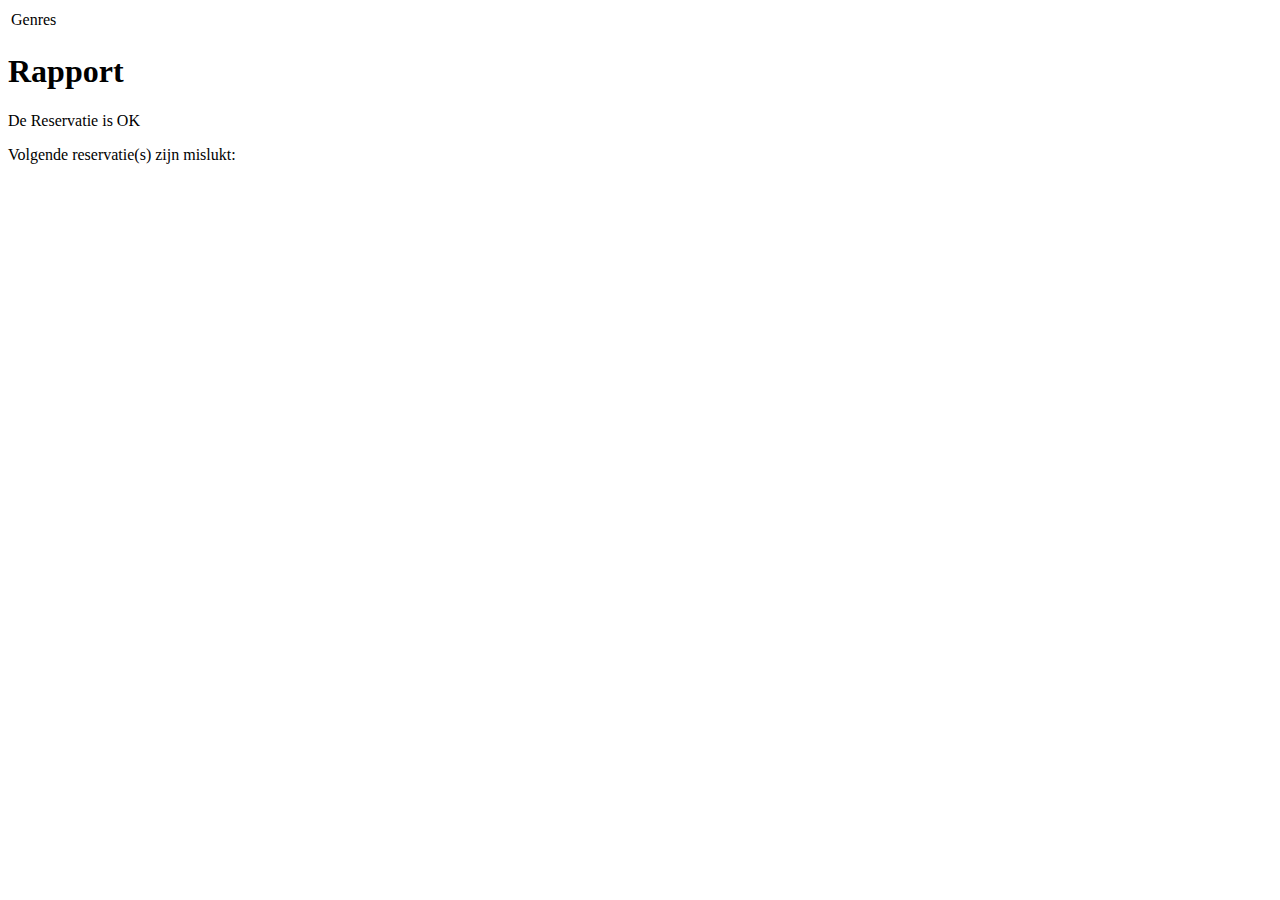
<file: src/main/resources/templates/bevestigd.html>
<html lang="nl" xmlns:th="http://www.thymeleaf.org">
<head th:replace="fragments::head('Bevestigd')"></head>

<body>
<table>
  <tr>
        <td><a th:href="@{/klant/new} ">Genres </a></td>
    </tr>
</table>

<h1>Rapport</h1>


<span th:if="${mislukFilms} == null">
    <p>De Reservatie is OK</p>
<!--    <p> Het mandje is terug leeg voor de volgende bestelling</p>-->

</span>

<span th:if="${mislukFilms} != null">
    <p>Volgende reservatie(s) zijn mislukt:</p>
    <ul th:each="film:${mislukFilms}" th:text="${film}" >
        <span th:text="${film}"></span> <br><br>
    </ul>
</span>


</body>
</html>
</file>
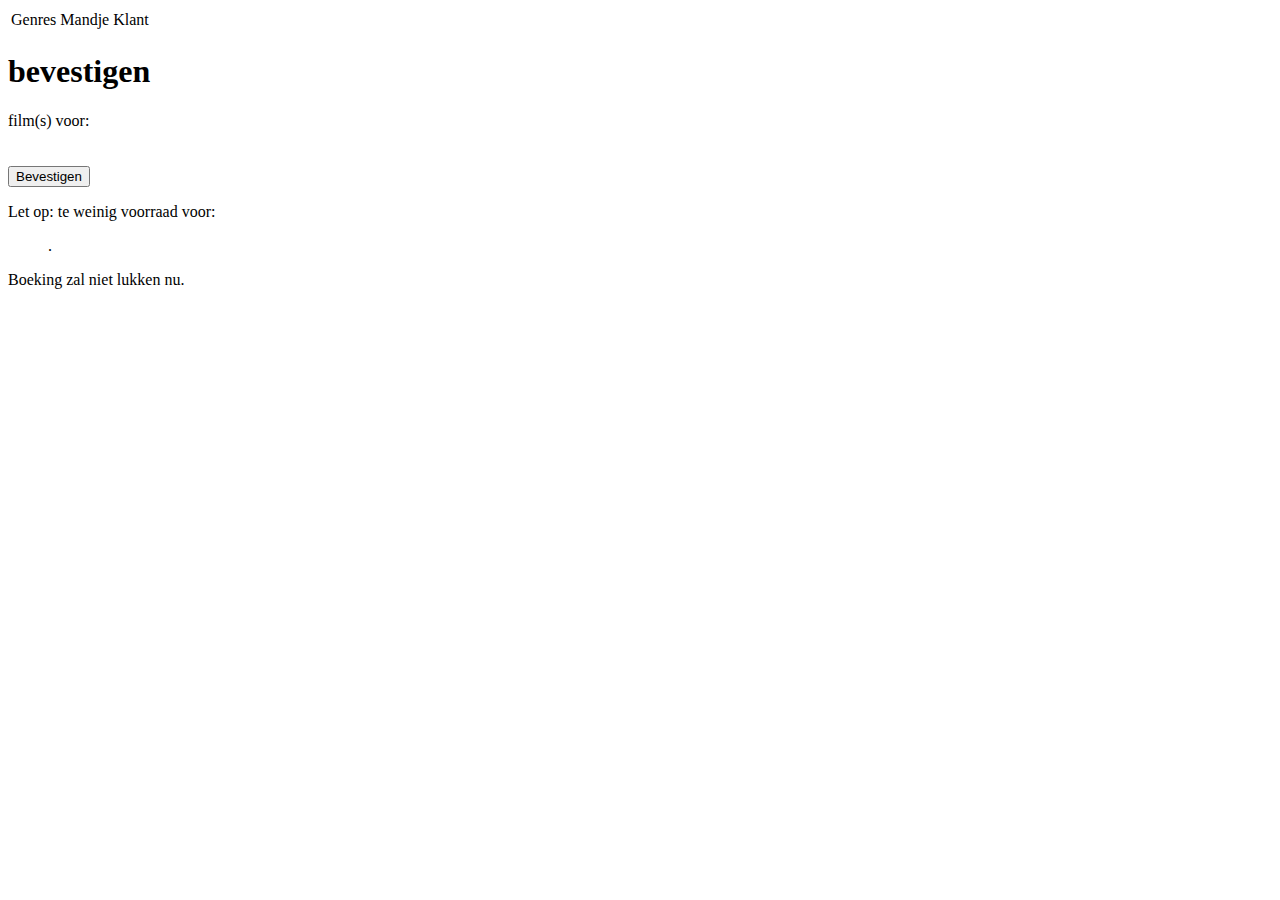
<file: src/main/resources/templates/bevestigen.html>
<html lang="nl" xmlns:th="http://www.thymeleaf.org">
<head th:replace="fragments::head('Bevestigen')"></head>

<body>
<table>
    <tr>
        <td><a th:href="@{/}">Genres </a></td>
        <td><a th:href="@{/mandje}">Mandje </a></td>
        <td><a th:href="@{/klant}">Klant </a></td>
    </tr>
</table>

<h1>bevestigen</h1>


<span th:text="${mandje.size()}"></span>
film(s) voor: <br>
<span th:object="${klantVoornaam}" th:text="${klantVoornaam}"></span>
<span th:object="${klant}" th:text="${klant}"></span>
<br><br>

<form th:object="${klant}"
        th:action="@{|${id}/bevestigd|}"
        modelAttribute='reservatie'
        method='post'
        id='bevestigenform'>
    <input type='submit' value='Bevestigen' id='toevoegknop'>
</form>

<!-- -->
<span th:if="${mislukFilms} != null">
Let op: te weinig voorraad voor:
 <ul th:each="misFilm:${mislukFilms}" th:object="${misFilm}">
            <span th:text=${misFilm}></span>.
</ul>
Boeking zal niet lukken nu.
</span>
<!--
<span th:each="film:${mislukFilms}" th:object="${film}">
 <span th:text="${film.title}"> </span>
</span>
 -->


<script>
    document.getElementById('bevestigenform').onsubmit = function() {
        document.getElementById('toevoegknop').disabled = true;
    };
</script>


</body>
</html>
</file>
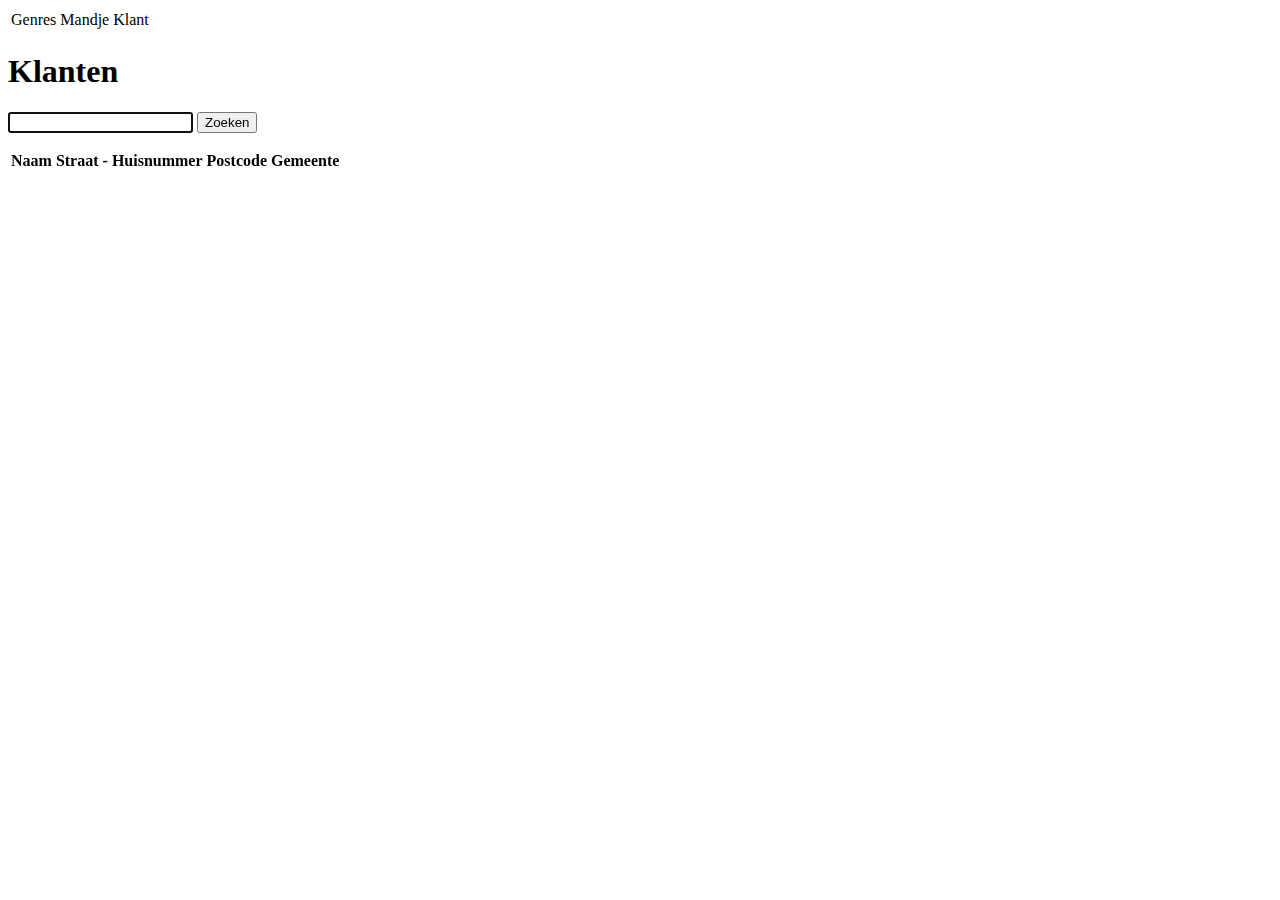
<file: src/main/resources/templates/klant.html>
<html lang="nl" xmlns:th="http://www.thymeleaf.org">
<head th:replace="fragments::head('Klanten')"></head>

<body>
<table>
    <tr>
        <td><a th:href="@{/}">Genres </a></td>
        <td><a th:href="@{/mandje}">Mandje </a></td>
        <td><a th:href="@{/klant}">Klant </a></td>
    </tr>
</table>
<h1> Klanten </h1>
<form th:object="${deelNaamForm}" th:action="@{/klant/deelNaam}" method="get">
    <input th:field="*{deelNaam}" autofocus='autofocus' required='required' />
    <input type='submit' value='Zoeken' id='zoekknop'>
</form>

    <table>
            <th>Naam</th>
            <th>Straat - Huisnummer</th>
            <th>Postcode</th>
            <th>Gemeente</th>

        <tr th:each="klant:${klanten}" th:object="${klant}">
            <td>
                <a th:href=" @{${klant.id}} ">
                   <span th:text="${klant.familienaam}"> </span>
                </a>
            </td>
            <td th:text="${klant.straatNummer}">    </td>
            <td th:text="${klant.postcode}">        </td>
            <td th:text="${klant.gemeente}">        </td>
        </tr>
    </table>


</body>
</html>
</file>
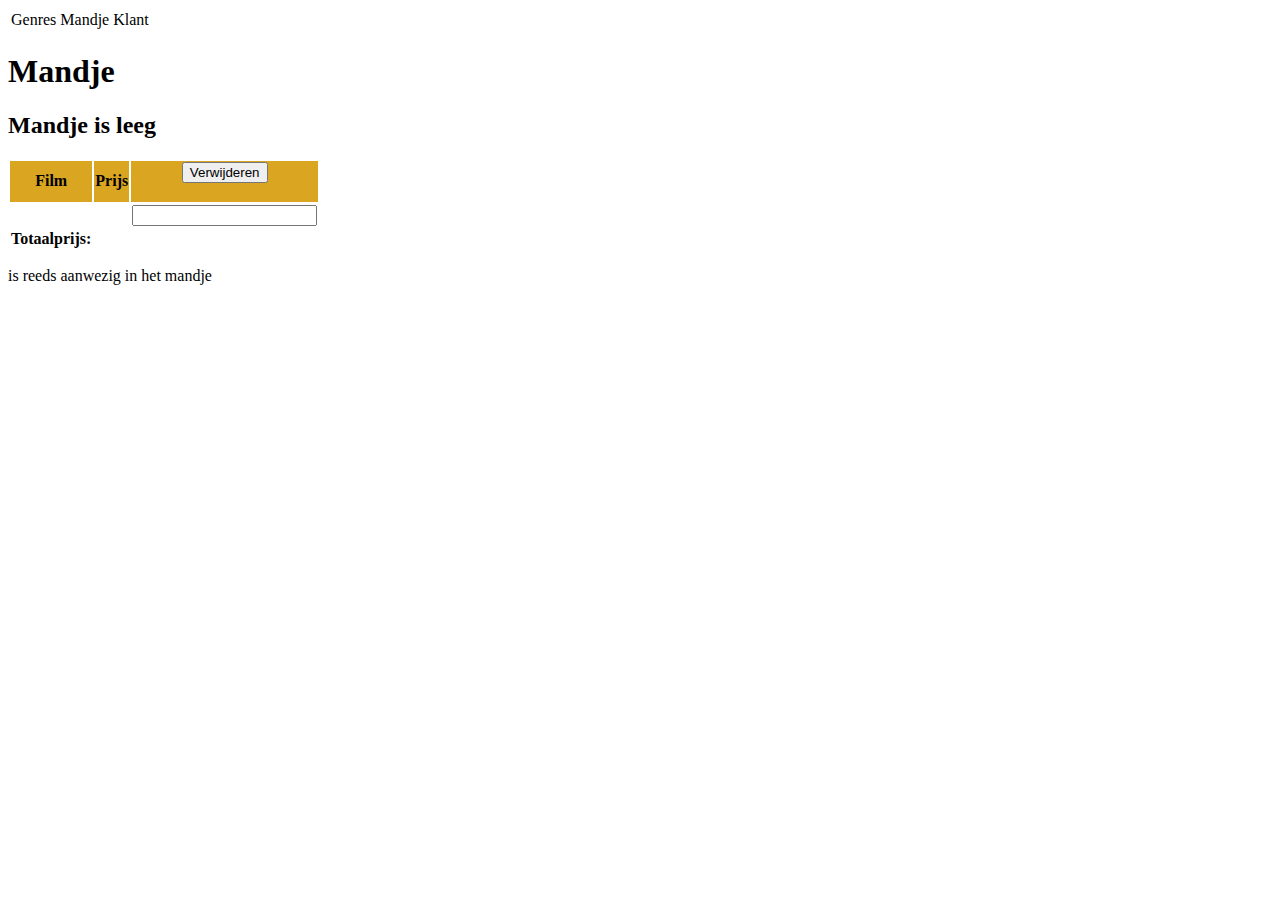
<file: src/main/resources/templates/mandje.html>
<html lang="nl" xmlns:th="http://www.thymeleaf.org">
<head th:replace="fragments::head('Mandje')"></head>

<body>
<table>
    <tr>
        <td><a th:href="@{/}">Genres </a></td>
        <td><a th:href="@{/mandje}">Mandje </a></td>
        <td><a th:href="@{/klant}">Klant </a></td>
    </tr>
</table>
<h1> Mandje </h1>

<span th:if="${filmsInMandje.isEmpty()}">   <h2>Mandje is leeg</h2>   </span>

<!--            <form th:object="${film}" method="post" th:action="@{|/film/${film.id}|}">-->
<!--                <input type="submit" th:value="'In mandje'" >-->
<!--            </form>-->

 <form th:object="${filmsInMandje}" th:action="@{/mandje/verwijderid}" method="post" th:href="@{MandjeForm}" id="MandjeForm">
     <table id="tabel">

        <tr style="background-color: goldenrod; height: 20px;">
            <th>Film<br></th>
            <th>Prijs</th>
            <th><input type='submit' value='Verwijderen' id='verwijderknop' ><br><br></th>
        </tr>

         <tr th:each="film:${filmsInMandje}" th:object="${film}">
             <td th:text="${film.titel}" style="width: fit-content"></td>
             <td th:text="${film.prijs}"></td>
             <td> <input th:type="checkbox" th:name="verwijderid" th:value="${film.id}"></td>
         </tr>

         <tr>
             <td style="text-align: right; font-weight: bold">Totaalprijs:</td>
            <td th:text="${totalePrijs.waarde}" style="font-weight: bold"></td>
             <td>  </td>
         </tr>
     </table>
 </form>

<span th:if="${reedsInMandje}">
    <span th:text="${reedsInMandje}"></span>
    is reeds aanwezig in het mandje

</span>
<!--<c:if test='${not empty param.reedsInMandje}'>-->
<!--    <p>filmnr: ${param.reedsInMandje} is reeds aanwezig in het mandje</p>-->
<!--</c:if>-->



<script>
    document.getElementById('mandjeform').onsubmit = function() {
        document.getElementById('verwijderknop').disabled = true;
    };
</script>

</body>
</html>
</file>
